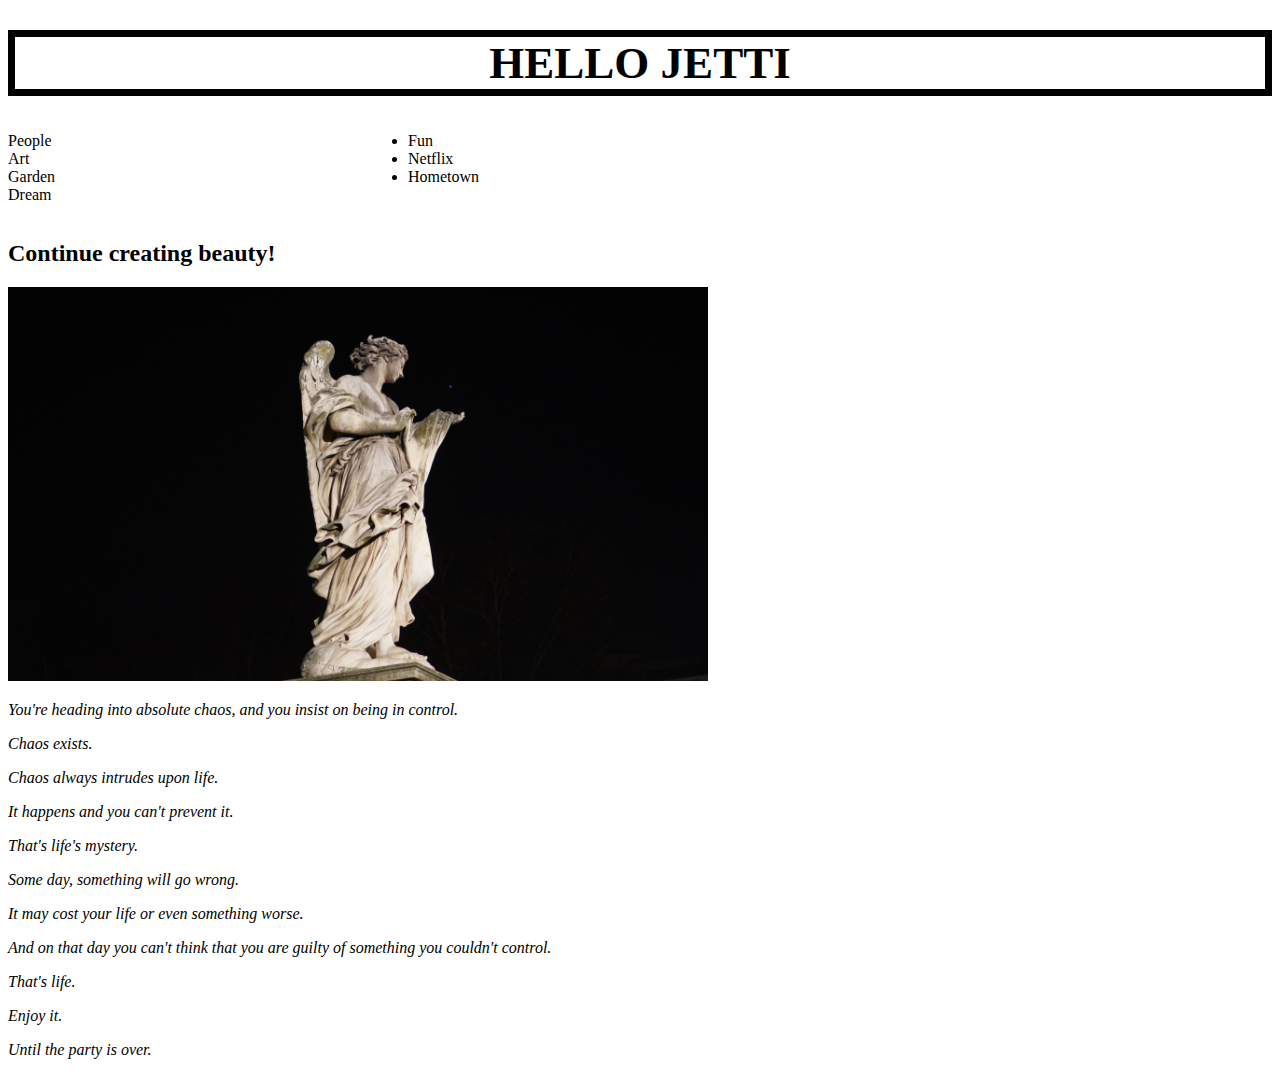
<file: index.html>
<!doctype html>
<html>
<head>
    <title>hellojetti</title>
    <meta charset="utf-8">
    <link rel="stylesheet" href="mywebstyle.css"
</head>

<body>
    
<h1><a href="index.html">HELLO JETTI</a></h1><br><br>

<div id="grid">
    <div>
        <li><a href="people.html">People</a></li>
        <li><a href="art.html">Art</a></li>
    </div>
    <div>    
        <li><a href="fun.html">Fun</a></li>
        <li><a href="netflix.html">Netflix</a></li>
    </div>
    <div>    
        <li><a href="garden.html">Garden</a></li>
        <li><a href="dream.html">Dream</a></li>
    </div>
    <div>    
        <li><a href="hometown.html">Hometown</a></li>
    </div><br><br>
</div>
    
<div id="picture">
    <h2>Continue creating beauty!</h2>
    <img src="home.jpg" width="700">
    <div id="text">
        <p>You're heading into absolute chaos, and you insist on being in control.</p>
        <p>Chaos exists.</p>
        <p>Chaos always intrudes upon life.</p>
        <p>It happens and you can't prevent it.</p>
        <p>That's life's mystery.</p>
        <p>Some day, something will go wrong.</p>
        <p>It may cost your life or even something worse.</p>
        <p>And on that day you can't think that you are guilty of something you couldn't control.</p>
        <p>That's life.</p>
        <p>Enjoy it.</p>
        <p>Until the party is over.</p>
    </div>
</div>

</body>
</html>
</file>
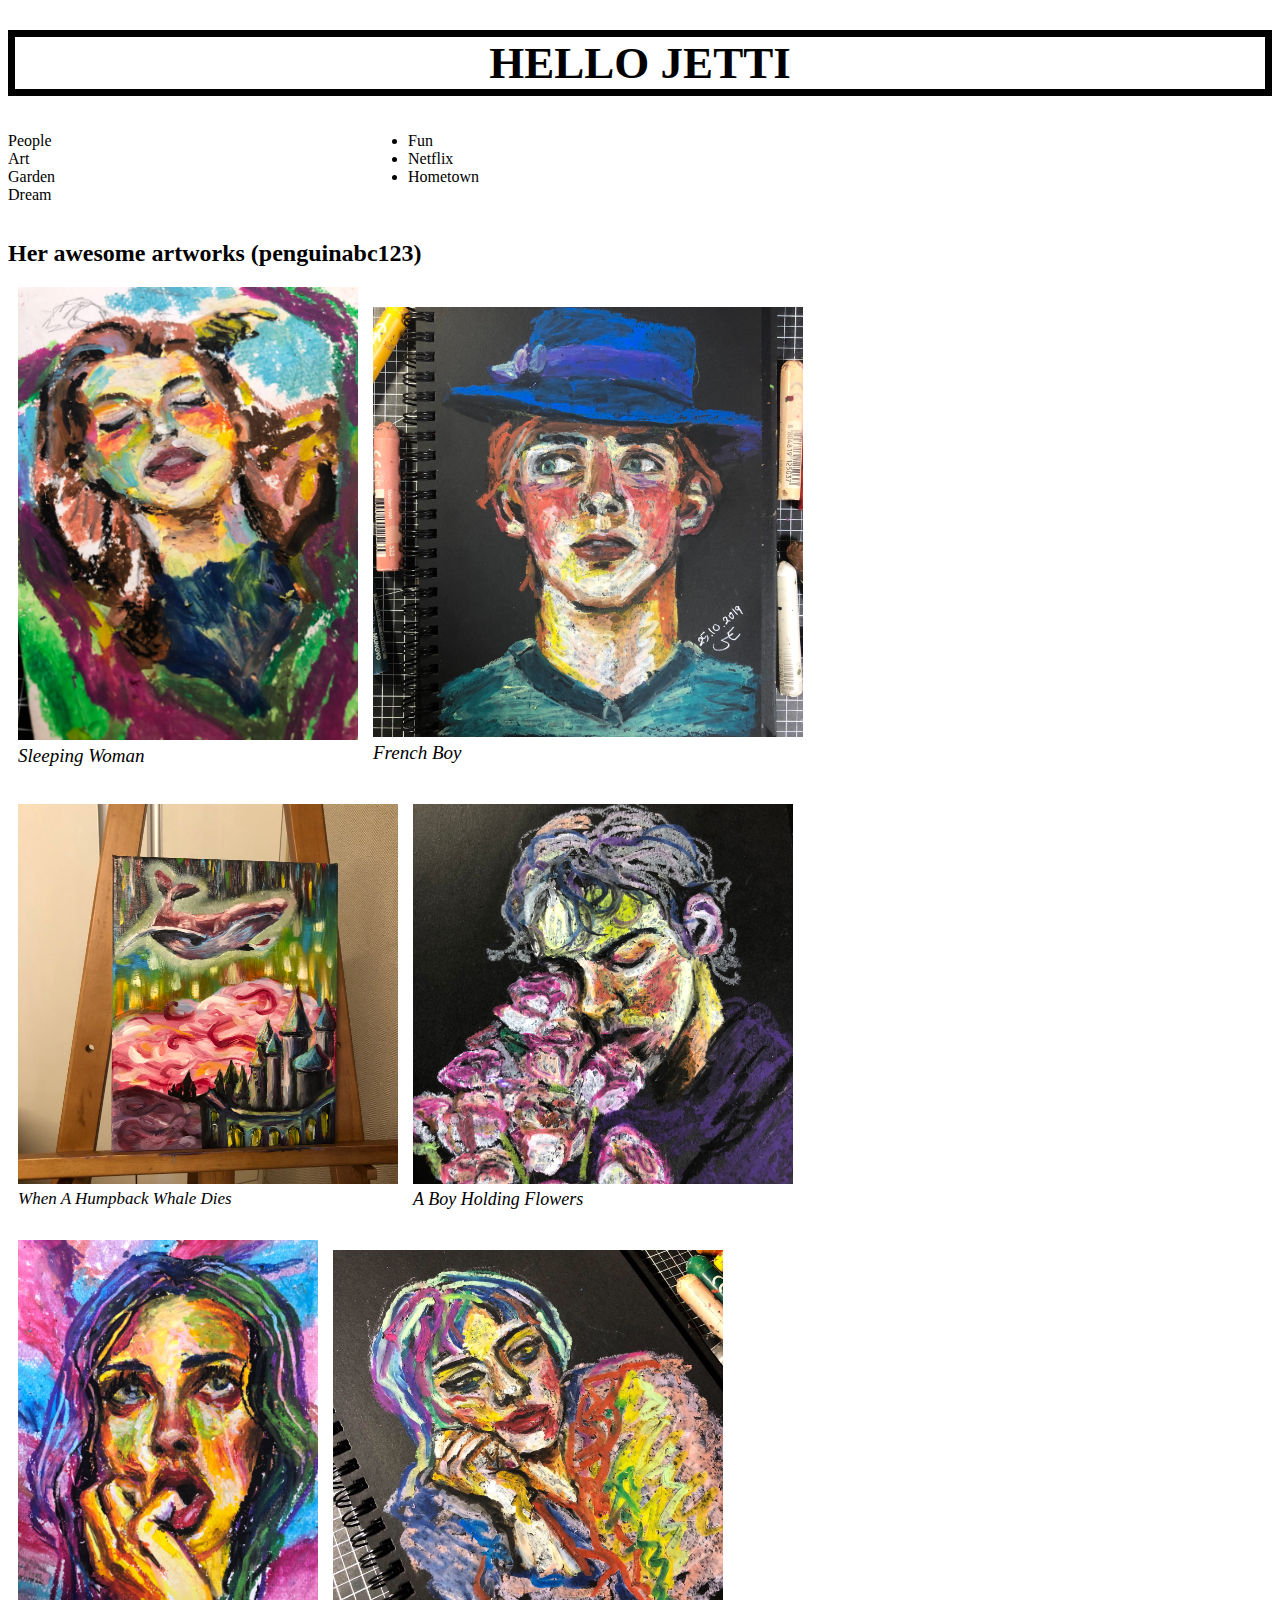
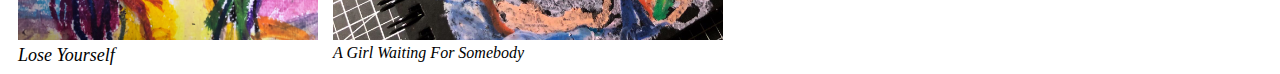
<file: art.html>
<!doctype html>
<html>
<head>
    <title>hellojetti</title>
    <meta charset="utf-8">
    <link rel="stylesheet" href="art.css"
</head>

<body>
    
<h1><a href="index.html">HELLO JETTI</a></h1><br><br>

<div id="grid">
    <div>
        <li><a href="people.html">People</a></li>
        <li><a href="art.html">Art</a></li>
    </div>
    <div>    
        <li><a href="fun.html">Fun</a></li>
        <li><a href="netflix.html">Netflix</a></li>
    </div>
    <div>    
        <li><a href="garden.html">Garden</a></li>
        <li><a href="dream.html">Dream</a></li>
    </div>
    <div>    
        <li><a href="hometown.html">Hometown</a></li>
    </div><br><br>
</div>
    
<div id="picture">
<h2>Her awesome artworks (penguinabc123)</h2>
    <div id="picgrid1">
        <div id="art1">
            <img src="art1.jpg" width="340">
            Sleeping Woman
        </div>
        <div id="art2">
            <img src="art2.jpg" width="430">
            French Boy 
        </div>
    </div>
    <div id="picgrid2">
        <div id="art21">
            <img src="art3.jpg" width="380">
            When A Humpback Whale Dies
        </div>
        <div id="art22">
            <img src="art4.jpg" width="380">
            A Boy Holding Flowers
        </div>
    </div>
    <div id="picgrid3">
        <div id="art31">
            <img src="art6.JPG" width="300">
            Lose Yourself

        </div>
        <div id="art32">
            <img src="art5.JPG" width="390">
            A Girl Waiting For Somebody
        </div>
    </div>



</div>

</body>
</html>
</file>
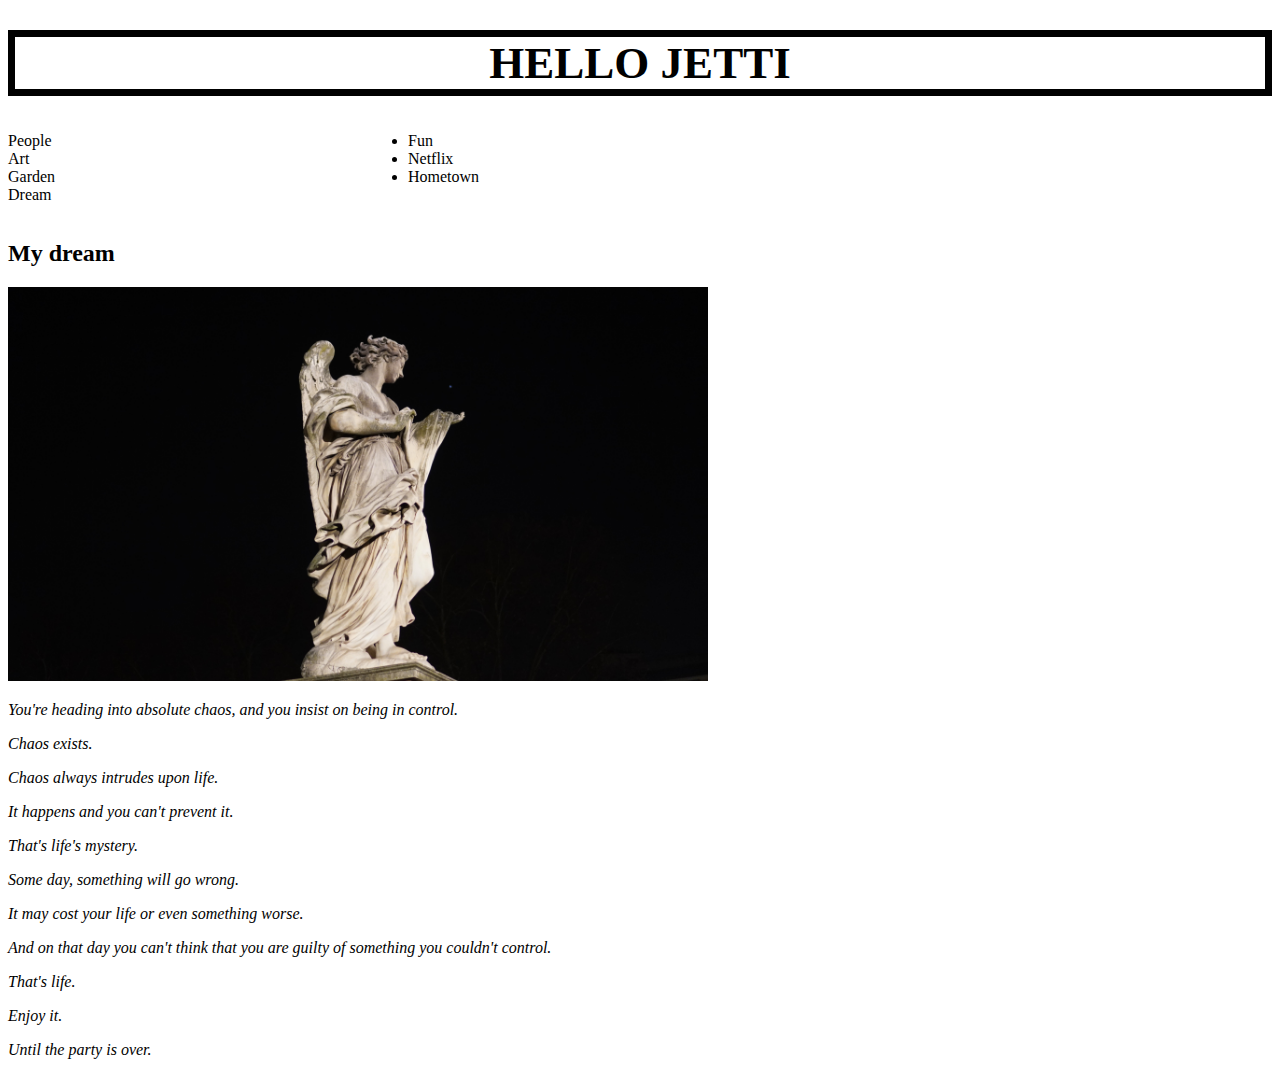
<file: dream.html>
<!doctype html>
<html>
<head>
    <title>hellojetti</title>
    <meta charset="utf-8">
    <link rel="stylesheet" href="mywebstyle.css"
</head>

<body>
    
<h1><a href="index.html">HELLO JETTI</a></h1><br><br>

<div id="grid">
    <div>
        <li><a href="people.html">People</a></li>
        <li><a href="art.html">Art</a></li>
    </div>
    <div>    
        <li><a href="fun.html">Fun</a></li>
        <li><a href="netflix.html">Netflix</a></li>
    </div>
    <div>    
        <li><a href="garden.html">Garden</a></li>
        <li><a href="dream.html">Dream</a></li>
    </div>
    <div>    
        <li><a href="hometown.html">Hometown</a></li>
    </div><br><br>
</div>
    
<div id="picture">
    <h2>My dream</h2>
    <img src="home.jpg" width="700">
    <div id="text">
        <p>You're heading into absolute chaos, and you insist on being in control.</p>
        <p>Chaos exists.</p>
        <p>Chaos always intrudes upon life.</p>
        <p>It happens and you can't prevent it.</p>
        <p>That's life's mystery.</p>
        <p>Some day, something will go wrong.</p>
        <p>It may cost your life or even something worse.</p>
        <p>And on that day you can't think that you are guilty of something you couldn't control.</p>
        <p>That's life.</p>
        <p>Enjoy it.</p>
        <p>Until the party is over.</p>
    </div>
</div>

</body>
</html>
</file>
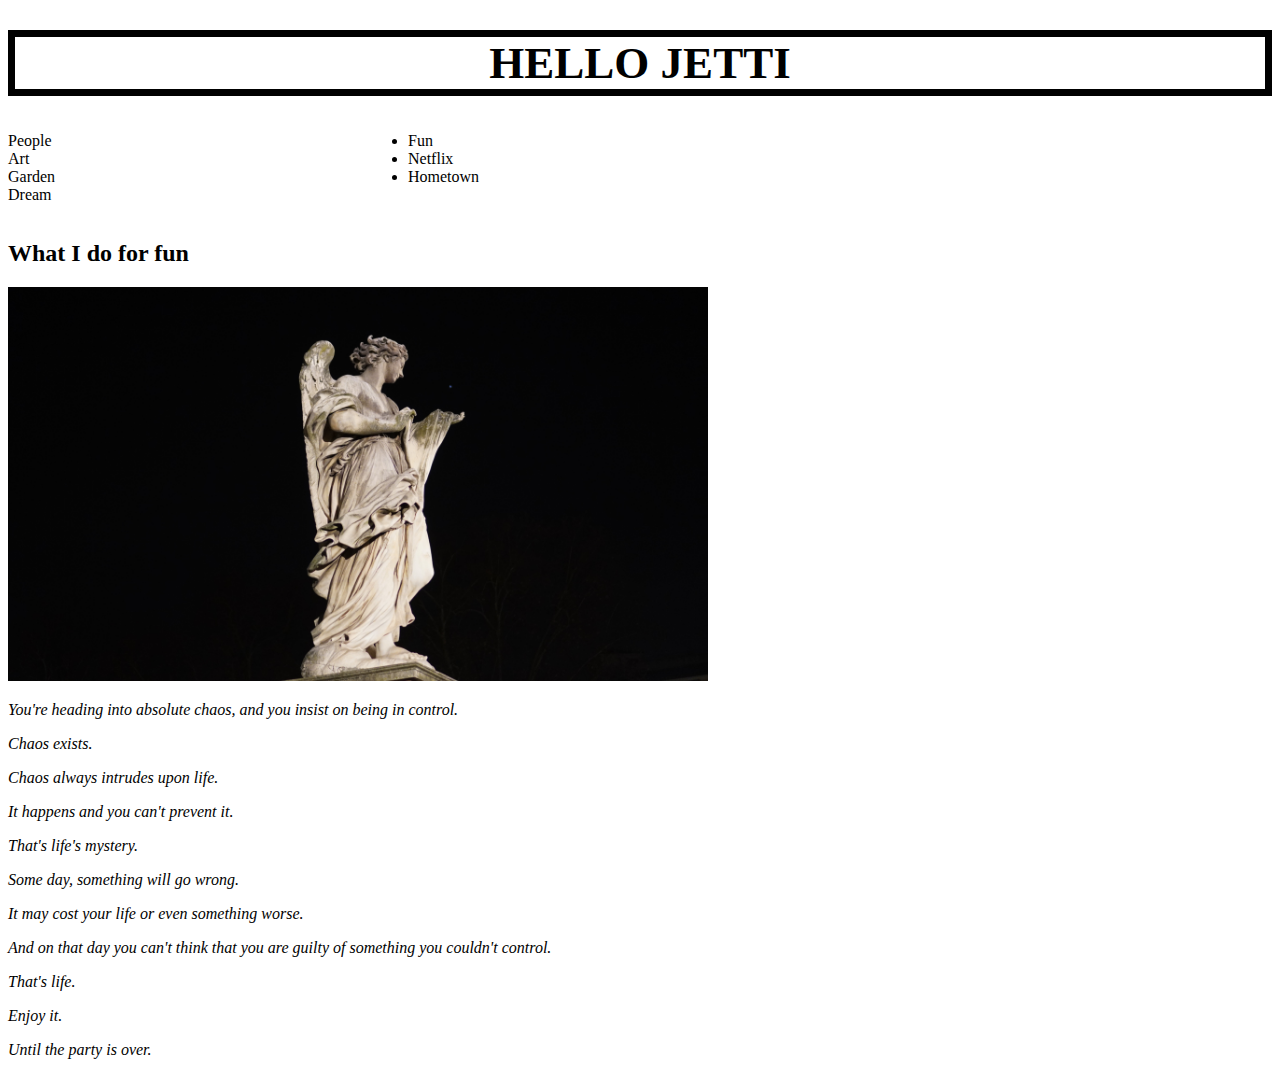
<file: fun.html>
<!doctype html>
<html>
<head>
    <title>hellojetti</title>
    <meta charset="utf-8">
    <link rel="stylesheet" href="mywebstyle.css"
</head>

<body>
    
<h1><a href="index.html">HELLO JETTI</a></h1><br><br>

<div id="grid">
    <div>
        <li><a href="people.html">People</a></li>
        <li><a href="art.html">Art</a></li>
    </div>
    <div>    
        <li><a href="fun.html">Fun</a></li>
        <li><a href="netflix.html">Netflix</a></li>
    </div>
    <div>    
        <li><a href="garden.html">Garden</a></li>
        <li><a href="dream.html">Dream</a></li>
    </div>
    <div>    
        <li><a href="hometown.html">Hometown</a></li>
    </div><br><br>
</div>
    
<div id="picture">
    <h2>What I do for fun</h2>
    <img src="home.jpg" width="700">
    <div id="text">
        <p>You're heading into absolute chaos, and you insist on being in control.</p>
        <p>Chaos exists.</p>
        <p>Chaos always intrudes upon life.</p>
        <p>It happens and you can't prevent it.</p>
        <p>That's life's mystery.</p>
        <p>Some day, something will go wrong.</p>
        <p>It may cost your life or even something worse.</p>
        <p>And on that day you can't think that you are guilty of something you couldn't control.</p>
        <p>That's life.</p>
        <p>Enjoy it.</p>
        <p>Until the party is over.</p>
    </div>
</div>

</body>
</html>
</file>
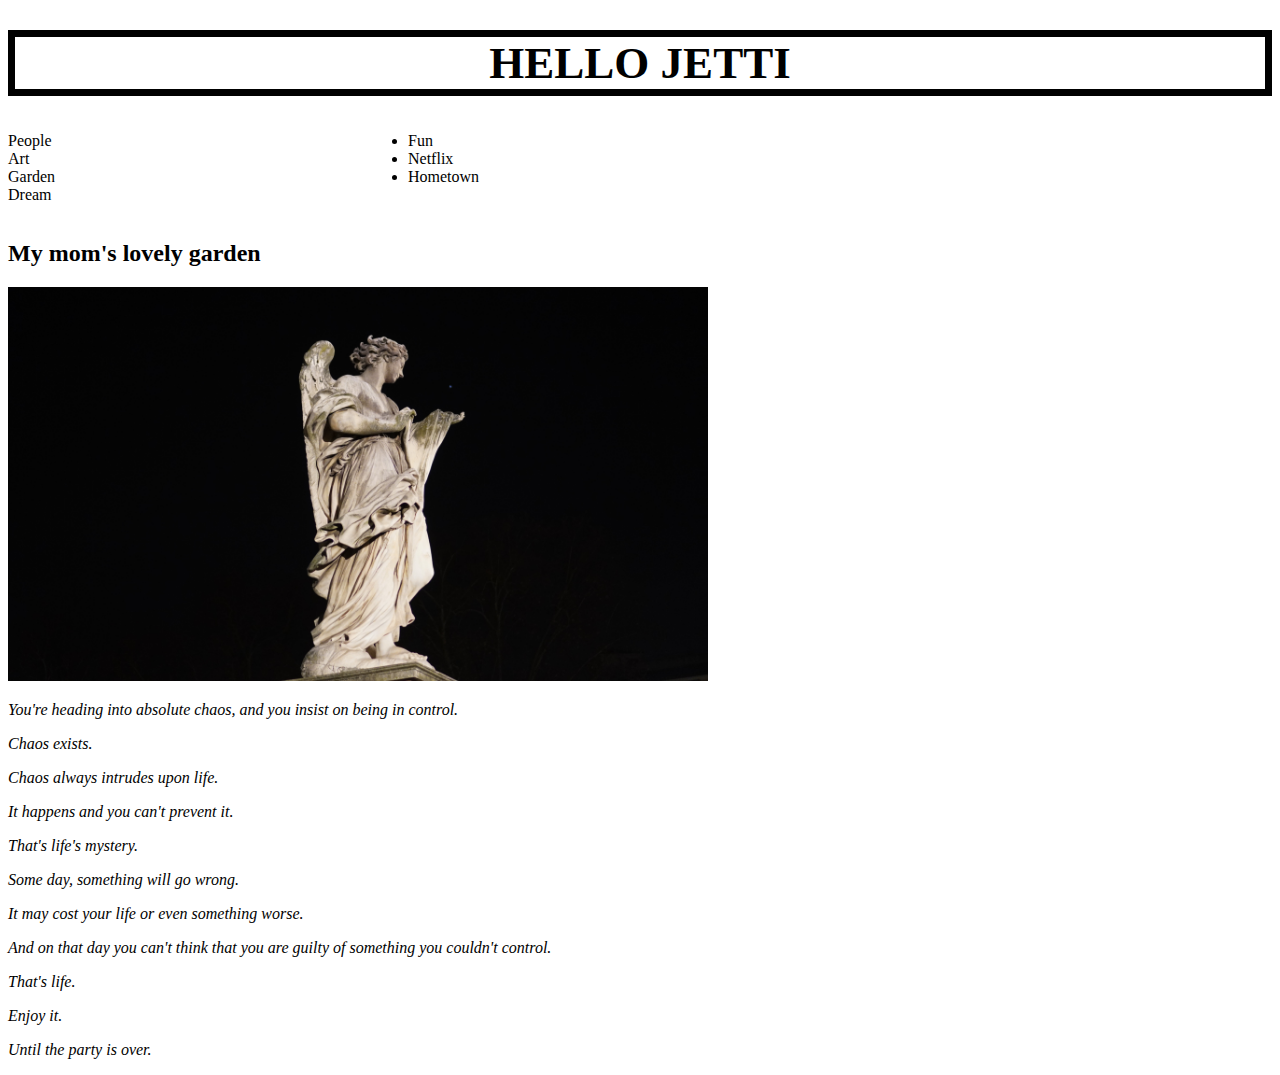
<file: garden.html>
<!doctype html>
<html>
<head>
    <title>hellojetti</title>
    <meta charset="utf-8">
    <link rel="stylesheet" href="mywebstyle.css"
</head>

<body>
    
<h1><a href="index.html">HELLO JETTI</a></h1><br><br>

<div id="grid">
    <div>
        <li><a href="people.html">People</a></li>
        <li><a href="art.html">Art</a></li>
    </div>
    <div>    
        <li><a href="fun.html">Fun</a></li>
        <li><a href="netflix.html">Netflix</a></li>
    </div>
    <div>    
        <li><a href="garden.html">Garden</a></li>
        <li><a href="dream.html">Dream</a></li>
    </div>
    <div>    
        <li><a href="hometown.html">Hometown</a></li>
    </div><br><br>
</div>
    
<div id="picture">
    <h2>My mom's lovely garden</h2>
    <img src="home.jpg" width="700">
    <div id="text">
        <p>You're heading into absolute chaos, and you insist on being in control.</p>
        <p>Chaos exists.</p>
        <p>Chaos always intrudes upon life.</p>
        <p>It happens and you can't prevent it.</p>
        <p>That's life's mystery.</p>
        <p>Some day, something will go wrong.</p>
        <p>It may cost your life or even something worse.</p>
        <p>And on that day you can't think that you are guilty of something you couldn't control.</p>
        <p>That's life.</p>
        <p>Enjoy it.</p>
        <p>Until the party is over.</p>
    </div>
</div>

</body>
</html>
</file>
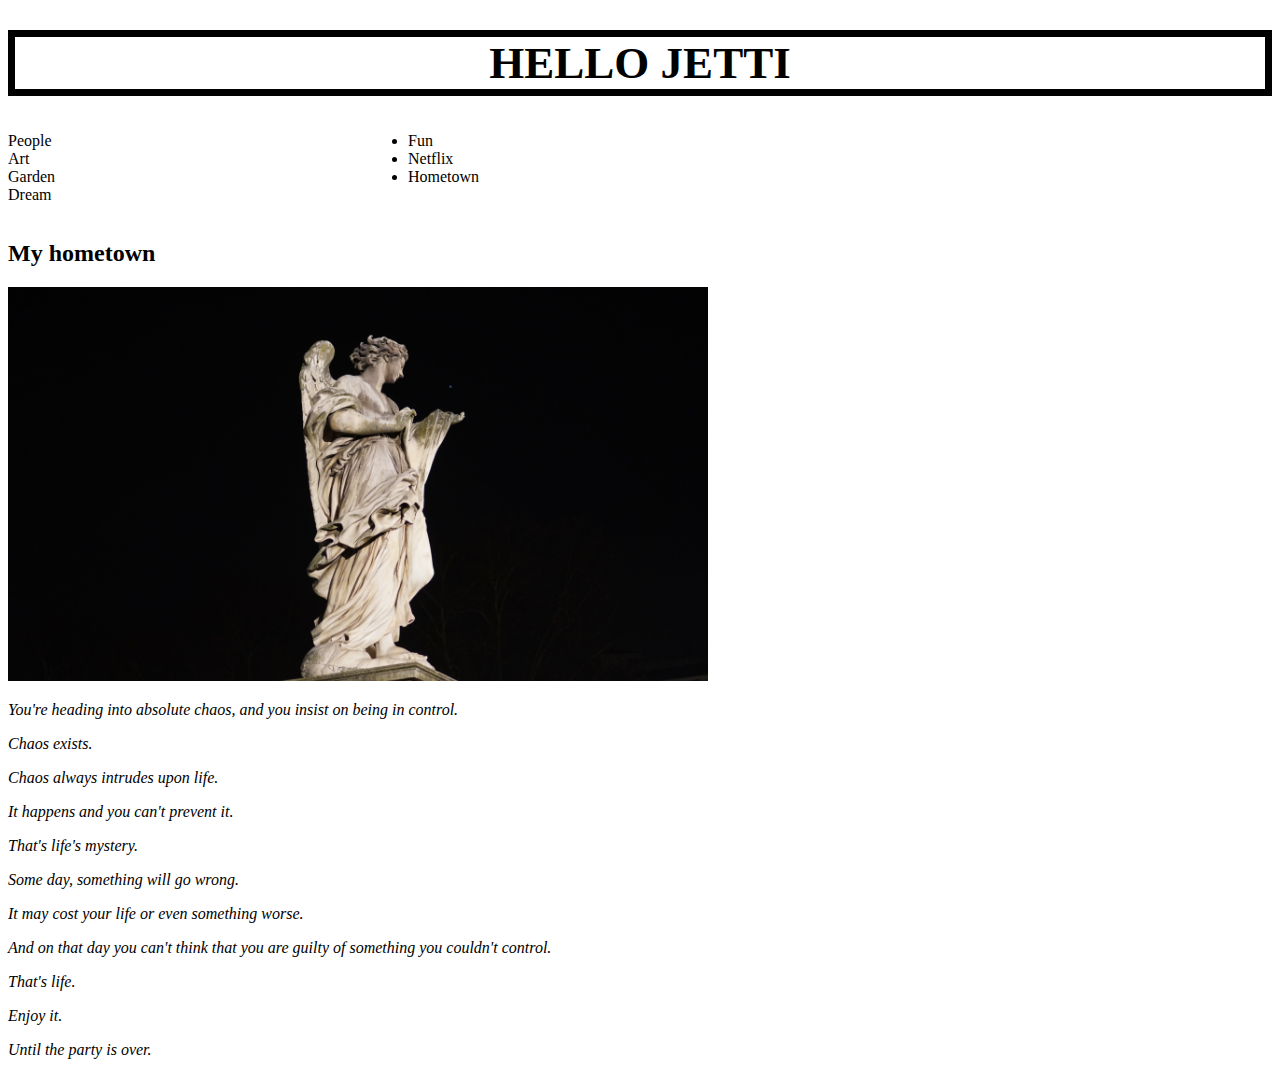
<file: hometown.html>
<!doctype html>
<html>
<head>
    <title>hellojetti</title>
    <meta charset="utf-8">
    <link rel="stylesheet" href="mywebstyle.css"
</head>

<body>
    
<h1><a href="index.html">HELLO JETTI</a></h1><br><br>

<div id="grid">
    <div>
        <li><a href="people.html">People</a></li>
        <li><a href="art.html">Art</a></li>
    </div>
    <div>    
        <li><a href="fun.html">Fun</a></li>
        <li><a href="netflix.html">Netflix</a></li>
    </div>
    <div>    
        <li><a href="garden.html">Garden</a></li>
        <li><a href="dream.html">Dream</a></li>
    </div>
    <div>    
        <li><a href="hometown.html">Hometown</a></li>
    </div><br><br>
</div>
    
<div id="picture">
    <h2>My hometown</h2>
    <img src="home.jpg" width="700">
    <div id="text">
        <p>You're heading into absolute chaos, and you insist on being in control.</p>
        <p>Chaos exists.</p>
        <p>Chaos always intrudes upon life.</p>
        <p>It happens and you can't prevent it.</p>
        <p>That's life's mystery.</p>
        <p>Some day, something will go wrong.</p>
        <p>It may cost your life or even something worse.</p>
        <p>And on that day you can't think that you are guilty of something you couldn't control.</p>
        <p>That's life.</p>
        <p>Enjoy it.</p>
        <p>Until the party is over.</p>
    </div>
</div>

</body>
</html>
</file>
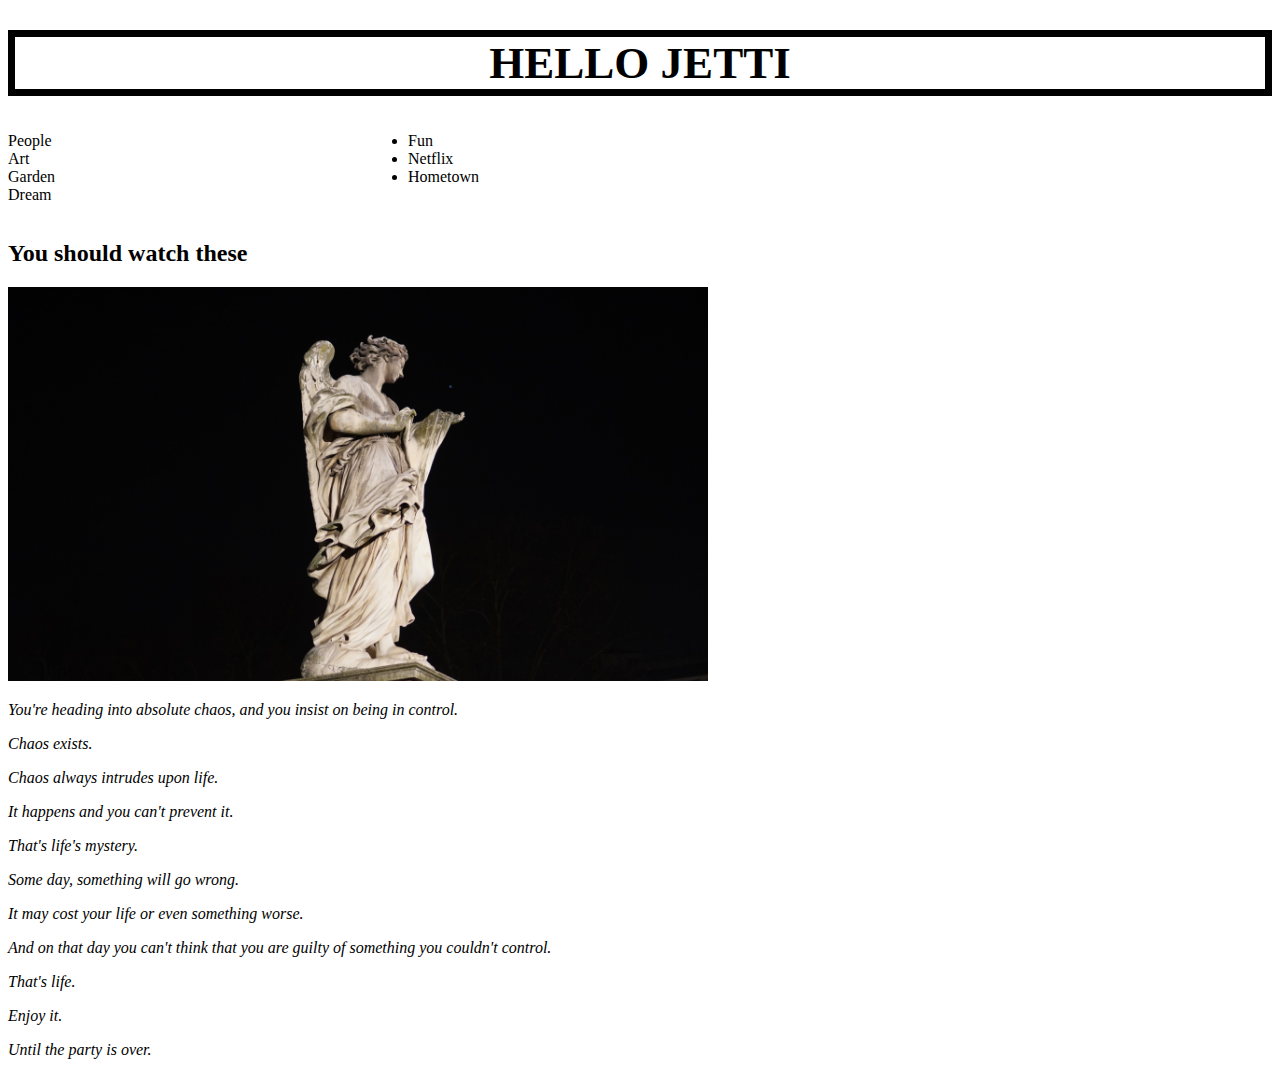
<file: netflix.html>
<!doctype html>
<html>
<head>
    <title>hellojetti</title>
    <meta charset="utf-8">
    <link rel="stylesheet" href="mywebstyle.css"
</head>

<body>
    
<h1><a href="index.html">HELLO JETTI</a></h1><br><br>

<div id="grid">
    <div>
        <li><a href="people.html">People</a></li>
        <li><a href="art.html">Art</a></li>
    </div>
    <div>    
        <li><a href="fun.html">Fun</a></li>
        <li><a href="netflix.html">Netflix</a></li>
    </div>
    <div>    
        <li><a href="garden.html">Garden</a></li>
        <li><a href="dream.html">Dream</a></li>
    </div>
    <div>    
        <li><a href="hometown.html">Hometown</a></li>
    </div><br><br>
</div>
    
<div id="picture">
    <h2>You should watch these</h2>
    <img src="home.jpg" width="700">
    <div id="text">
        <p>You're heading into absolute chaos, and you insist on being in control.</p>
        <p>Chaos exists.</p>
        <p>Chaos always intrudes upon life.</p>
        <p>It happens and you can't prevent it.</p>
        <p>That's life's mystery.</p>
        <p>Some day, something will go wrong.</p>
        <p>It may cost your life or even something worse.</p>
        <p>And on that day you can't think that you are guilty of something you couldn't control.</p>
        <p>That's life.</p>
        <p>Enjoy it.</p>
        <p>Until the party is over.</p>
    </div>
</div>

</body>
</html>
</file>
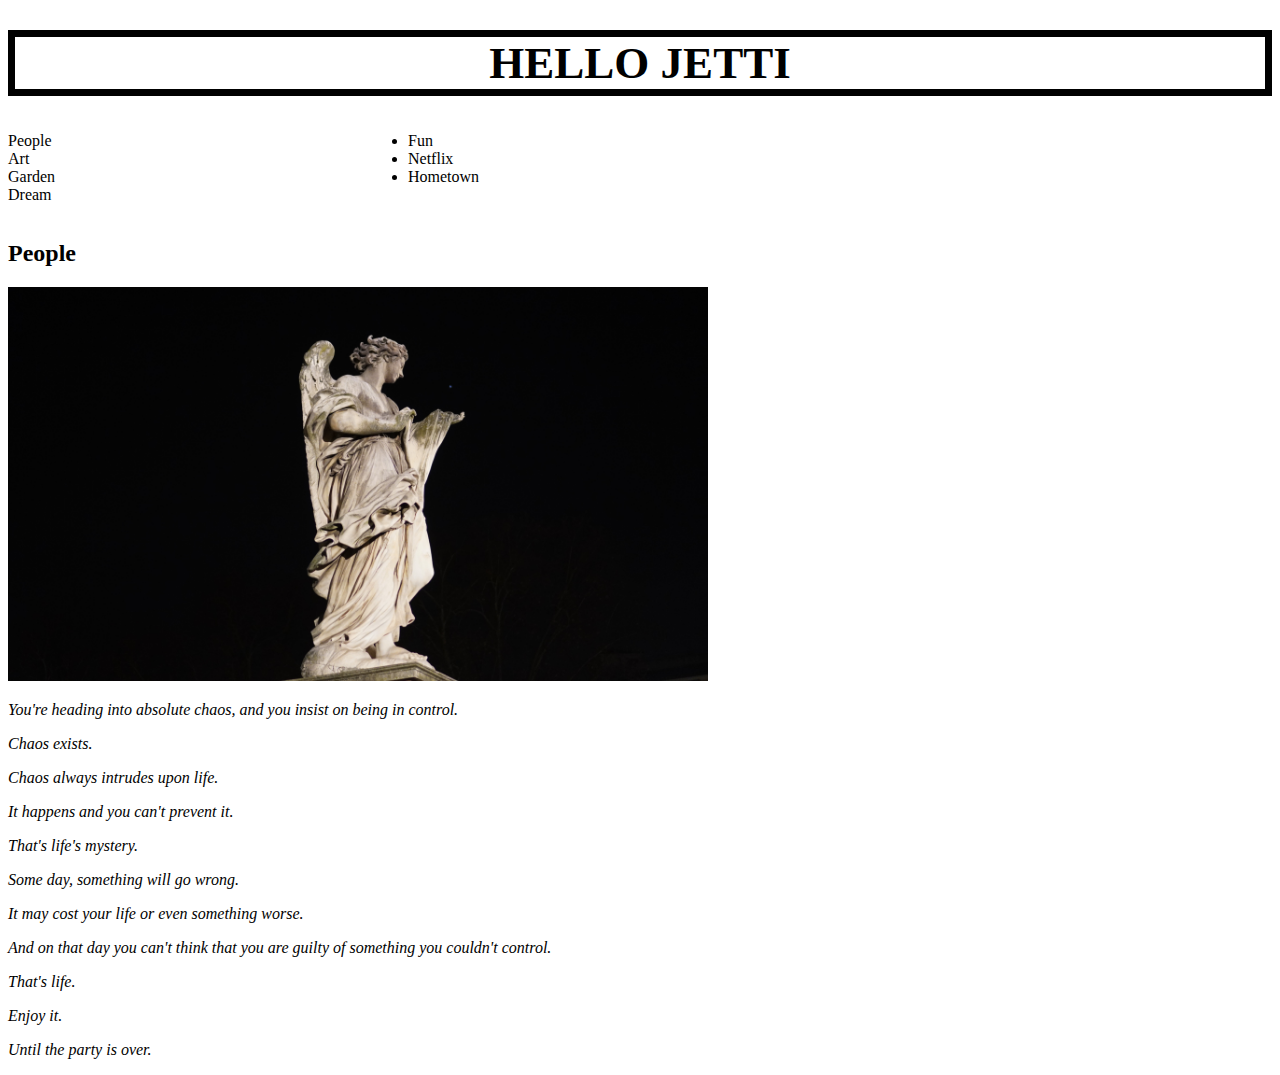
<file: people.html>
<!doctype html>
<html>
<head>
    <title>hellojetti</title>
    <meta charset="utf-8">
    <link rel="stylesheet" href="mywebstyle.css"
</head>

<body>
    
<h1><a href="index.html">HELLO JETTI</a></h1><br><br>

<div id="grid">
    <div>
        <li><a href="people.html">People</a></li>
        <li><a href="art.html">Art</a></li>
    </div>
    <div>    
        <li><a href="fun.html">Fun</a></li>
        <li><a href="netflix.html">Netflix</a></li>
    </div>
    <div>    
        <li><a href="garden.html">Garden</a></li>
        <li><a href="dream.html">Dream</a></li>
    </div>
    <div>    
        <li><a href="hometown.html">Hometown</a></li>
    </div><br><br>
</div>
    
<div id="picture">
    <h2>People</h2>
    <img src="home.jpg" width="700">
    <div id="text">
        <p>You're heading into absolute chaos, and you insist on being in control.</p>
        <p>Chaos exists.</p>
        <p>Chaos always intrudes upon life.</p>
        <p>It happens and you can't prevent it.</p>
        <p>That's life's mystery.</p>
        <p>Some day, something will go wrong.</p>
        <p>It may cost your life or even something worse.</p>
        <p>And on that day you can't think that you are guilty of something you couldn't control.</p>
        <p>That's life.</p>
        <p>Enjoy it.</p>
        <p>Until the party is over.</p>
    </div>
</div>

</body>
</html>
</file>
<file: mywebstyle.css>
a{
    color: black;
    text-decoration: none;
}
h1{
    border:7px solid black;
            font-size:45px;
    text-align: center;
    margin-bottom: 0;
}
h2{
    margin-top: 0;
}
#text{
    text-align: left;
    
    font-style: oblique;
    
}
#grid{ 
    display: grid;
    grid-template-columns: 400px 1fr;
 } 

@media(max-width:535px){
    #grid{ 
        display: block;
    }
 }
</file>
<file: art.css>
a{
    color: black;
    text-decoration: none;
}
h1{
    border:7px solid black;
            font-size:45px;
    text-align: center;
    margin-bottom: 0;
}
h2{
    margin-top: 0;
}
#text{
    text-align: left;
    
    font-family:Arial, Helvetica, sans-serif;
}
#grid{ 
    display: grid;
    grid-template-columns: 400px 1fr;
 } 

@media(max-width:535px){
    #grid{ 
        display: block;
    }
 } 

 #picgrid1{
    display: grid;
    grid-template-columns: 320px 2fr;
    
}


#art1{
    font-size: 40;
    margin-left: 10px;
    font-size: 19px;
    font-style: italic;
   }
#art2{
    margin-left: 45px;
    margin-right: 600px;
    padding-top: 20px;
    padding-bottom: 10px;
    font-size: 19px;
    font-style: italic;
    
}


#picgrid2{
    display: grid;
    grid-template-columns: 320px 2fr;
    padding-top: 30px;
}

#art21{
    margin-left: 10px;
    font-size: 17px;
    font-style: italic;
}

#art22{
    margin-left: 85px;
    margin-right: 600px;
    font-size: 18px;
    font-style: italic;
}

#picgrid3{
    display: grid;
    grid-template-columns: 320px 2fr;
    padding-top: 30px;
}

#art31{
    margin-left: 10px;
    font-size: 18px;
    font-style: italic;
}
#art32{
    font-size: 18;
    font-style: italic;
    margin-right: 600px;
    margin-left: 5px;
    margin-top: 10px;
}
@media(max-width:800px){
    #grid{ 
        display: block;
    }
    ul{
        border-top: none;
    } 
    
    
    #picgrid1{ 
        display: block;
    }
    #picgrid2{ 
        display: block;
    }
    #picgrid3{ 
        display: block;
    }
}
</file>
